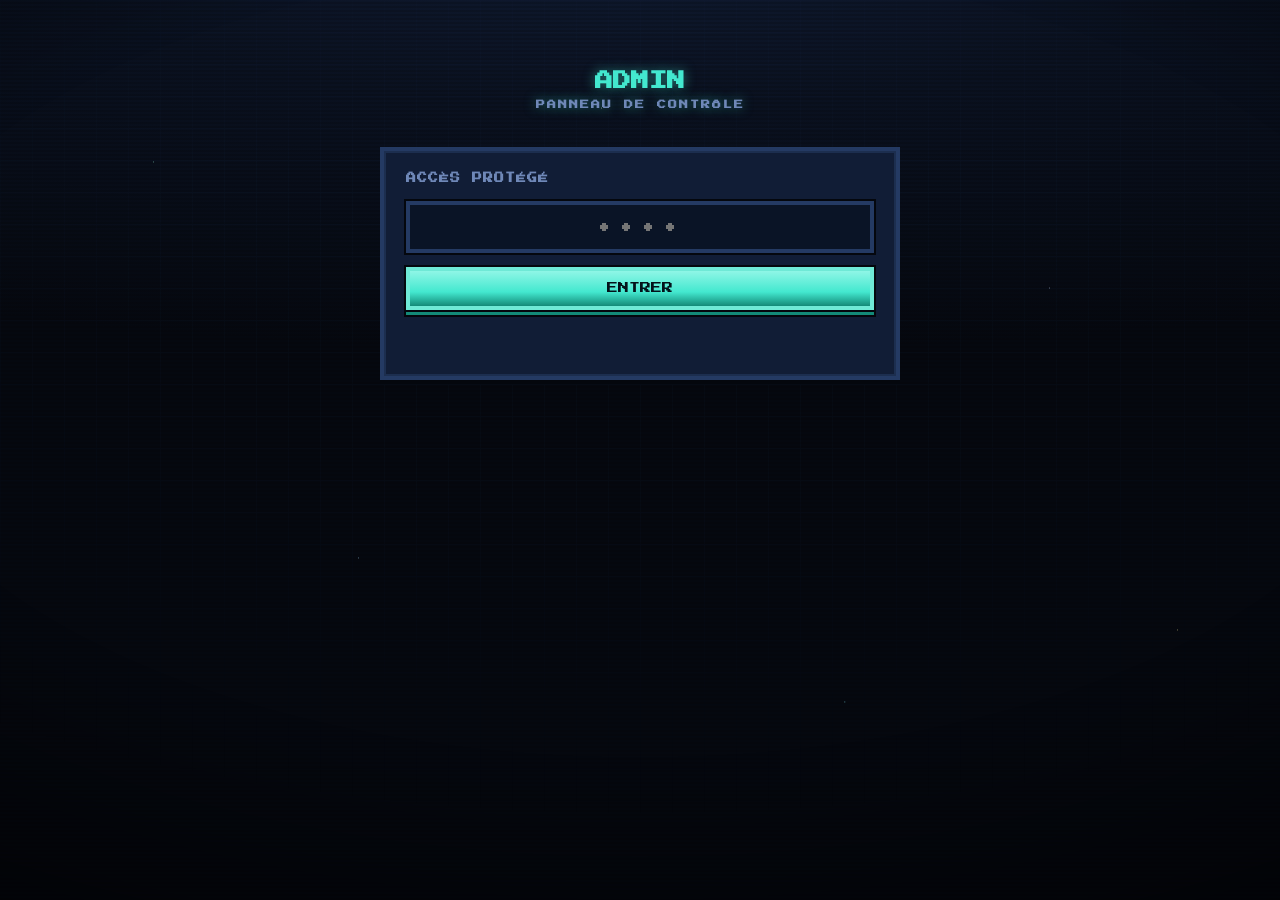
<file: admin.html>
<!DOCTYPE html>
<html lang="fr">
<head>
  <meta charset="UTF-8" />
  <meta name="viewport" content="width=device-width, initial-scale=1.0, viewport-fit=cover" />
  <meta name="robots" content="noindex, nofollow" />
  <title>QUEST · Admin</title>
  <link rel="preconnect" href="https://fonts.googleapis.com" />
  <link rel="preconnect" href="https://fonts.gstatic.com" crossorigin />
  <link href="https://fonts.googleapis.com/css2?family=Press+Start+2P&family=VT323&display=swap" rel="stylesheet" />
  <link rel="stylesheet" href="styles.css" />
</head>
<body>
  <div class="bg-grid" aria-hidden="true"></div>
  <div class="bg-stars" aria-hidden="true"></div>
  <div class="scanlines" aria-hidden="true"></div>
  <div class="vignette" aria-hidden="true"></div>

  <main class="admin">
    <h1 class="admin__head">ADMIN<small>PANNEAU DE CONTRÔLE</small></h1>

    <!-- password gate -->
    <section class="card" id="gateCard">
      <h2 class="card__title">ACCÈS PROTÉGÉ</h2>
      <form class="gate" id="gateForm" autocomplete="off">
        <input class="field" id="pwd" type="password" inputmode="numeric"
               maxlength="8" placeholder="••••" aria-label="Mot de passe" />
        <button type="submit" class="pbtn">ENTRER</button>
        <p class="gate__error" id="gateError"></p>
      </form>
    </section>

    <!-- controls (hidden until unlocked) -->
    <div id="panel" class="hidden">
      <section class="card">
        <h2 class="card__title">NIVEAU DE LA PAGE PRINCIPALE</h2>
        <div class="lvl-ctrl">
          <button type="button" class="pbtn pbtn--danger lvl-step" id="lvlDown" aria-label="Diminuer">−</button>
          <span class="lvl-ctrl__value"><span id="lvlValue">5</span><small> / 99</small></span>
          <button type="button" class="pbtn lvl-step" id="lvlUp" aria-label="Augmenter">+</button>
        </div>
        <input class="lvl-slider" id="lvlSlider" type="range" min="0" max="99" value="5" aria-label="Niveau" />
      </section>

      <section class="card">
        <h2 class="card__title">ITEMS À GAGNER</h2>
        <div id="itemList"></div>
      </section>

      <p class="admin__back"><a href="index.html">← Retour au jeu</a></p>
    </div>
  </main>

  <script src="state.js"></script>
  <script src="admin.js"></script>
</body>
</html>
</file>
<file: styles.css>
/* ============================================================
   QUEST — retro 16-bit boot-screen UI
   Dark navy / teal / amber. Pixel-perfect, responsive.
   ============================================================ */

:root {
  --bg-0:      #05080f;   /* deepest */
  --bg-1:      #0a1120;
  --bg-2:      #0f1a30;
  --panel:     #111d36;
  --panel-hi:  #1c2e4f;
  --line:      #243a63;

  --ink:       #cfe1ff;
  --ink-dim:   #6f88b8;

  --teal:      #43e8cf;   /* logo teal  -> Joueur 1 */
  --teal-deep: #138a78;
  --amber:     #f5b942;   /* logo gold  -> Joueur 2 */
  --amber-deep:#a36c12;

  --tick: 4px;            /* base pixel unit */
}

* { box-sizing: border-box; }

html, body {
  margin: 0;
  min-height: 100%;
  background: var(--bg-0);
}

body {
  font-family: "VT323", "Courier New", monospace;
  color: var(--ink);
  background:
    radial-gradient(120% 90% at 50% -10%, var(--bg-2) 0%, var(--bg-1) 38%, var(--bg-0) 100%);
  display: flex;
  justify-content: center;
  overflow-x: hidden;
  -webkit-font-smoothing: none;
  image-rendering: pixelated;
}

/* crisp pixel art everywhere */
img, canvas {
  image-rendering: pixelated;
  image-rendering: crisp-edges;
}

/* ---------- atmosphere ---------- */
.bg-grid, .bg-stars, .scanlines, .vignette {
  position: fixed;
  inset: 0;
  pointer-events: none;
  z-index: 0;
}
.bg-grid {
  background-image:
    linear-gradient(var(--line) 1px, transparent 1px),
    linear-gradient(90deg, var(--line) 1px, transparent 1px);
  background-size: 32px 32px;
  opacity: .07;
  mask-image: radial-gradient(120% 80% at 50% 30%, #000 30%, transparent 78%);
}
.bg-stars {
  background-image:
    radial-gradient(1px 1px at 12% 18%, #9fd, transparent),
    radial-gradient(1px 1px at 28% 62%, #adf, transparent),
    radial-gradient(1px 1px at 47% 12%, #fff, transparent),
    radial-gradient(1px 1px at 66% 78%, #8ef, transparent),
    radial-gradient(1px 1px at 82% 32%, #cdf, transparent),
    radial-gradient(1px 1px at 92% 70%, #fe9, transparent);
  opacity: .5;
  animation: twinkle 5s steps(2) infinite;
}
.scanlines {
  background: repeating-linear-gradient(
    to bottom, rgba(0,0,0,0) 0 2px, rgba(0,0,0,.28) 2px 4px);
  mix-blend-mode: multiply;
  opacity: .55;
  animation: flicker 7s steps(60) infinite;
}
.vignette {
  background: radial-gradient(110% 80% at 50% 40%, transparent 55%, rgba(0,0,0,.65) 100%);
}

@keyframes twinkle { 50% { opacity: .25; } }
@keyframes flicker { 0%,97%,100% { opacity:.55; } 98% { opacity:.4; } 99% { opacity:.6; } }

/* ---------- layout shell ---------- */
.layout {
  position: relative;
  z-index: 1;
  width: 100%;
  max-width: 1080px;
  display: flex;
  justify-content: center;
  align-items: flex-start;
  gap: clamp(16px, 3vw, 40px);
}

.screen {
  position: relative;
  z-index: 1;
  flex: 1 1 auto;
  width: 100%;
  max-width: 860px;
  padding: clamp(20px, 5vw, 56px) 20px 64px;
  display: flex;
  flex-direction: column;
  align-items: center;
  gap: clamp(28px, 5vw, 48px);
}

/* shared pixel-font label look */
.progress__title, .progress__level, .player__name,
.players__vs, .world__caption, .xpbar__cap {
  font-family: "Press Start 2P", "VT323", monospace;
  letter-spacing: .5px;
}

/* ---------- logo ---------- */
.logo { margin: 0; width: 100%; text-align: center; }
.logo img {
  width: min(560px, 92%);
  height: auto;
  filter: drop-shadow(0 0 18px rgba(67,232,207,.35));
  animation: logo-in .6s steps(6) both, logo-float 6s ease-in-out 1s infinite;
}
@keyframes logo-in { from { opacity:0; transform: translateY(-10px) scale(.96);} to{opacity:1;} }
@keyframes logo-float { 50% { transform: translateY(-6px); } }

/* ---------- progress bar ---------- */
.progress { width: 100%; max-width: 620px; }
.progress__head {
  display: flex;
  justify-content: space-between;
  align-items: baseline;
  margin-bottom: 10px;
  font-size: 11px;
}
.progress__title { color: var(--ink-dim); }
.progress__level { color: var(--teal); text-shadow: 0 0 10px rgba(67,232,207,.6); }
.progress__level em { font-style: normal; color: #eafff9; }

.xpbar {
  display: flex;
  align-items: center;
  gap: 10px;
}
.xpbar__cap { font-size: 10px; color: var(--ink-dim); }

.xpbar__track {
  position: relative;
  flex: 1;
  height: 26px;
  background: #0a1426;
  /* beveled pixel frame: dark inset for depth */
  box-shadow: inset 0 3px 0 rgba(0,0,0,.6), inset 0 -2px 0 var(--panel-hi);
  border: var(--tick) solid var(--line);
  outline: 2px solid #04070d;
  padding: 3px;
  overflow: hidden;
}
.xpbar__fill {
  position: relative;
  height: 100%;
  width: 0;                       /* set by JS */
  background:
    linear-gradient(180deg, #8ff6e6 0%, var(--teal) 42%, var(--teal-deep) 100%);
  box-shadow: 0 0 14px rgba(67,232,207,.6), inset 0 -3px 0 rgba(0,0,0,.35), inset 0 3px 0 rgba(255,255,255,.35);
  transition: width 1.4s steps(20);
  animation: fill-pulse 2.4s ease-in-out infinite;
}
@keyframes fill-pulse { 50% { filter: brightness(1.12); } }

.xpbar__shine {
  position: absolute;
  inset: 0;
  background: linear-gradient(100deg, transparent 30%, rgba(255,255,255,.55) 50%, transparent 70%);
  transform: translateX(-120%);
  animation: shine 2.8s ease-in-out infinite;
}
@keyframes shine { 0%,60% { transform: translateX(-120%);} 100% { transform: translateX(220%);} }

/* segment ticks overlay */
.xpbar__ticks {
  position: absolute;
  inset: 3px;
  background-image: repeating-linear-gradient(
    90deg, transparent 0 10px, rgba(4,8,16,.55) 10px 12px);
  pointer-events: none;
}

/* ---------- players ---------- */
.players {
  width: 100%;
  display: flex;
  justify-content: center;
  align-items: flex-end;
  gap: clamp(18px, 6vw, 64px);
}
.player {
  margin: 0;
  display: flex;
  flex-direction: column;
  align-items: center;
  gap: 16px;
  flex: 0 1 200px;
}
.player__stage {
  position: relative;
  width: 100%;
  height: 190px;
  display: flex;
  align-items: flex-end;
  justify-content: center;
  /* a little platform tile */
  background:
    radial-gradient(60% 26px at 50% 100%, rgba(67,232,207,.12), transparent 70%);
  border-bottom: var(--tick) solid var(--line);
}
.player__skin {
  height: 170px;
  width: auto;
  position: relative;
  z-index: 2;
  transform-origin: 50% 100%;
}
.player--1 .player__skin { animation: idle1 1.1s steps(2) infinite; }
.player--2 .player__skin { animation: idle2 1s   steps(2) infinite .3s; }

/* va-et-vient : bob up/down + tiny sway, like a 2D idle */
@keyframes idle1 {
  0%   { transform: translateY(0)    rotate(-1.2deg); }
  50%  { transform: translateY(-9px) rotate( 1.2deg); }
  100% { transform: translateY(0)    rotate(-1.2deg); }
}
@keyframes idle2 {
  0%   { transform: translateY(0)    rotate( 1.2deg); }
  50%  { transform: translateY(-8px) rotate(-1.2deg); }
  100% { transform: translateY(0)    rotate( 1.2deg); }
}

.player__shadow {
  position: absolute;
  bottom: 6px;
  left: 50%;
  width: 70px;
  height: 14px;
  background: rgba(0,0,0,.55);
  border-radius: 50%;
  transform: translateX(-50%);
  filter: blur(1px);
  z-index: 1;
}
.player--1 .player__shadow { animation: shadow1 1.1s steps(2) infinite; }
.player--2 .player__shadow { animation: shadow2 1s   steps(2) infinite .3s; }
@keyframes shadow1 { 50% { transform: translateX(-50%) scale(.78); opacity:.6; } }
@keyframes shadow2 { 50% { transform: translateX(-50%) scale(.8);  opacity:.6; } }

.player__name {
  font-size: 12px;
  padding: 9px 12px;
  background: var(--panel);
  border: var(--tick) solid var(--line);
  box-shadow: 0 var(--tick) 0 #04070d, inset 0 0 0 2px var(--panel-hi);
  color: var(--ink);
}
.player--1 .player__name { color: var(--teal);  border-color: var(--teal-deep);  text-shadow: 0 0 8px rgba(67,232,207,.5); }
.player--2 .player__name { color: var(--amber); border-color: var(--amber-deep); text-shadow: 0 0 8px rgba(245,185,66,.5); }

.players__vs {
  align-self: center;
  font-size: 14px;
  color: #fff;
  text-shadow: 0 0 12px rgba(255,255,255,.5), 0 var(--tick) 0 #04070d;
  padding-bottom: 40px;
  animation: vs-pop 1.6s steps(2) infinite;
}
@keyframes vs-pop { 50% { transform: scale(1.18) rotate(-3deg); } }

/* ---------- world map ---------- */
.world {
  width: 100%;
  display: flex;
  flex-direction: column;
  align-items: center;
  gap: 14px;
}
.world__frame {
  width: 100%;
  max-width: 760px;
  padding: var(--tick);
  background: var(--panel);
  border: var(--tick) solid var(--line);
  box-shadow:
    0 0 0 2px #04070d,
    0 var(--tick) 0 #04070d,
    0 0 30px rgba(67,232,207,.15),
    inset 0 0 0 2px var(--panel-hi);
}
.world__frame canvas {
  display: block;
  width: 100%;
  height: auto;
  background: #14233c;
}
.world__caption {
  font-size: 10px;
  color: var(--ink-dim);
  letter-spacing: 2px;
}

/* ---------- reward items rail ---------- */
.items {
  position: sticky;
  top: clamp(20px, 5vw, 56px);
  display: flex;
  flex-direction: column;
  align-items: center;
  gap: 14px;
  padding-top: clamp(20px, 5vw, 56px);
  flex: 0 0 auto;
}
.items__title {
  font-family: "Press Start 2P", monospace;
  font-size: 9px;
  color: var(--ink-dim);
  letter-spacing: 2px;
}
.items__rail {
  display: flex;
  flex-direction: column;
  gap: 14px;
}
.item {
  position: relative;
  width: 60px;
  height: 60px;
  display: flex;
  align-items: center;
  justify-content: center;
  background: var(--panel);
  border: var(--tick) solid var(--line);
  box-shadow: 0 var(--tick) 0 #04070d, inset 0 0 0 2px var(--panel-hi);
}
.item__icon {
  width: 38px;
  height: 38px;
  transition: filter .25s, transform .2s;
}
.item__icon svg { width: 100%; height: 100%; display: block; }

/* not won → black silhouette (only the shape shows) */
.item--locked { border-color: var(--line); }
.item--locked .item__icon { filter: brightness(0); opacity: .45; }

/* won → glowing, gold-framed */
.item:not(.item--locked) {
  border-color: var(--amber-deep);
  box-shadow: 0 var(--tick) 0 #04070d, inset 0 0 0 2px var(--panel-hi),
              0 0 16px rgba(245,185,66,.35);
}
.item:not(.item--locked) .item__icon { filter: drop-shadow(0 0 5px rgba(245,185,66,.6)); }

/* tooltip with the item name */
.item__tip {
  position: absolute;
  left: calc(100% + 10px);
  top: 50%;
  transform: translateY(-50%) translateX(-6px);
  padding: 6px 8px;
  font-family: "Press Start 2P", monospace;
  font-size: 8px;
  white-space: nowrap;
  color: var(--ink);
  background: var(--panel);
  border: 2px solid var(--line);
  opacity: 0;
  pointer-events: none;
  transition: opacity .15s, transform .15s;
  z-index: 5;
}
.item:hover .item__tip { opacity: 1; transform: translateY(-50%) translateX(0); }

@keyframes item-pop {
  0%   { transform: scale(1); }
  40%  { transform: scale(1.28) rotate(-4deg); }
  100% { transform: scale(1); }
}
.item--pop .item__icon { animation: item-pop .5s steps(4); }

/* ---------- LEVEL UP button ---------- */
.levelup { width: 100%; display: flex; justify-content: center; }
.btn-levelup {
  font-family: "Press Start 2P", monospace;
  font-size: 15px;
  letter-spacing: 1px;
  color: #3a2700;
  background: linear-gradient(180deg, #ffe07a 0%, var(--amber) 45%, #d99a1f 100%);
  border: var(--tick) solid #facb56;
  padding: 16px 26px 18px;
  cursor: pointer;
  position: relative;
  outline: 2px solid #04070d;
  box-shadow:
    0 6px 0 var(--amber-deep),
    0 6px 0 2px #04070d,
    0 0 22px rgba(245,185,66,.45);
  text-shadow: 0 2px 0 rgba(255,255,255,.4);
  transition: transform .05s steps(1), box-shadow .05s steps(1), filter .15s;
  animation: lvl-glow 2.2s ease-in-out infinite;
}
.btn-levelup:hover { filter: brightness(1.08); }
.btn-levelup:active {
  transform: translateY(6px);
  box-shadow: 0 0 0 var(--amber-deep), 0 0 0 2px #04070d, 0 0 22px rgba(245,185,66,.5);
}
.btn-levelup__label { position: relative; z-index: 1; }
@keyframes lvl-glow {
  50% { box-shadow: 0 6px 0 var(--amber-deep), 0 6px 0 2px #04070d, 0 0 34px rgba(245,185,66,.75); }
}
@keyframes lvl-hit {
  0% { transform: scale(1); } 50% { transform: scale(1.12); } 100% { transform: scale(1); }
}
.btn-levelup.is-hit { animation: lvl-hit .35s steps(3); }

/* ---------- responsive ---------- */
@media (max-width: 860px) {
  .layout { flex-direction: column; align-items: center; }
  .items {
    position: static;
    flex-direction: row;
    padding-top: clamp(20px, 5vw, 40px);
    order: -1;
  }
  .items__title { display: none; }
  .items__rail { flex-direction: row; flex-wrap: wrap; justify-content: center; }
  .item__tip { left: 50%; top: auto; bottom: calc(100% + 8px);
    transform: translateX(-50%) translateY(6px); }
  .item:hover .item__tip { transform: translateX(-50%) translateY(0); }
}

@media (max-width: 460px) {
  .players { gap: 10px; }
  .player__skin { height: 130px; }
  .player__stage { height: 150px; }
  .players__vs { padding-bottom: 30px; font-size: 11px; }
  .player__name { font-size: 10px; }
}

@media (prefers-reduced-motion: reduce) {
  *, *::before, *::after { animation: none !important; }
}

/* ============================================================
   ADMIN PAGE
   ============================================================ */
.admin {
  position: relative;
  z-index: 1;
  width: 100%;
  max-width: 560px;
  margin: 0 auto;
  padding: clamp(24px, 6vw, 60px) 20px 60px;
  display: flex;
  flex-direction: column;
  gap: 26px;
}
.admin__head {
  text-align: center;
  font-family: "Press Start 2P", monospace;
  font-size: 18px;
  color: var(--teal);
  text-shadow: 0 0 12px rgba(67,232,207,.5);
}
.admin__head small {
  display: block;
  margin-top: 10px;
  font-size: 9px;
  color: var(--ink-dim);
  letter-spacing: 2px;
}
.card {
  background: var(--panel);
  border: var(--tick) solid var(--line);
  box-shadow: 0 var(--tick) 0 #04070d, inset 0 0 0 2px var(--panel-hi);
  padding: 22px;
}
.card__title {
  font-family: "Press Start 2P", monospace;
  font-size: 10px;
  color: var(--ink-dim);
  letter-spacing: 1px;
  margin: 0 0 18px;
}

/* gate */
.gate { display: flex; flex-direction: column; gap: 14px; }
.field {
  font-family: "Press Start 2P", monospace;
  font-size: 16px;
  text-align: center;
  letter-spacing: 6px;
  color: var(--ink);
  background: #0a1426;
  border: var(--tick) solid var(--line);
  outline: 2px solid #04070d;
  padding: 14px;
}
.field:focus { border-color: var(--teal); }
.gate__error {
  font-family: "Press Start 2P", monospace;
  font-size: 9px;
  color: #ff6b6b;
  text-align: center;
  min-height: 12px;
}
.gate.shake { animation: shake .35s steps(4); }
@keyframes shake { 25% { transform: translateX(-8px);} 75% { transform: translateX(8px);} }

/* pixel buttons (admin) */
.pbtn {
  font-family: "Press Start 2P", monospace;
  font-size: 11px;
  color: #04121a;
  background: linear-gradient(180deg, #8ff6e6, var(--teal) 60%, var(--teal-deep));
  border: var(--tick) solid #6fe9d6;
  outline: 2px solid #04070d;
  padding: 12px 14px;
  cursor: pointer;
  box-shadow: 0 5px 0 var(--teal-deep), 0 5px 0 2px #04070d;
  transition: transform .05s steps(1), box-shadow .05s steps(1);
}
.pbtn:active { transform: translateY(5px); box-shadow: 0 0 0 var(--teal-deep), 0 0 0 2px #04070d; }
.pbtn--ghost {
  color: var(--ink);
  background: var(--panel-hi);
  border-color: var(--line);
  box-shadow: 0 5px 0 #04070d;
}
.pbtn--amber {
  color: #3a2700;
  background: linear-gradient(180deg, #ffe07a, var(--amber) 60%, #d99a1f);
  border-color: #facb56;
  box-shadow: 0 5px 0 var(--amber-deep), 0 5px 0 2px #04070d;
}
.pbtn--danger {
  color: #fff;
  background: linear-gradient(180deg, #ff7a7a, #d83b3b 60%, #9c2020);
  border-color: #ff9a9a;
  box-shadow: 0 5px 0 #7a1414, 0 5px 0 2px #04070d;
}

/* level control */
.lvl-ctrl { display: flex; align-items: center; justify-content: center; gap: 16px; }
.lvl-ctrl__value {
  font-family: "Press Start 2P", monospace;
  font-size: 30px;
  color: var(--teal);
  min-width: 92px;
  text-align: center;
  text-shadow: 0 0 12px rgba(67,232,207,.5);
}
.lvl-ctrl__value small { font-size: 11px; color: var(--ink-dim); }
.lvl-slider { width: 100%; margin-top: 18px; accent-color: var(--teal); }
.lvl-step { font-size: 20px; padding: 8px 16px; }

/* item rows */
.item-row {
  display: flex;
  align-items: center;
  gap: 14px;
  padding: 12px 0;
  border-bottom: 2px solid var(--line);
}
.item-row:last-child { border-bottom: 0; }
.item-row__icon { width: 34px; height: 34px; flex: 0 0 auto; }
.item-row__icon svg { width: 100%; height: 100%; }
.item-row__icon.is-off { filter: brightness(0); opacity: .45; }
.item-row__name {
  flex: 1;
  font-family: "Press Start 2P", monospace;
  font-size: 11px;
  color: var(--ink);
}
.item-row__state { font-size: 9px; color: var(--ink-dim); margin-top: 6px; }
.admin__back {
  text-align: center;
  font-family: "Press Start 2P", monospace;
  font-size: 9px;
}
.admin__back a { color: var(--teal); text-decoration: none; }
.admin__back a:hover { text-decoration: underline; }
.hidden { display: none !important; }

/* ============================================================
   GAME MODE dropdown + Action ou Vérité
   ============================================================ */
.modebar { width: 100%; display: flex; justify-content: center; }
.dropdown { position: relative; }
.btn-mode {
  font-family: "Press Start 2P", monospace; font-size: 12px; color: #04121a;
  background: linear-gradient(180deg, #8ff6e6, var(--teal) 60%, var(--teal-deep));
  border: var(--tick) solid #6fe9d6; outline: 2px solid #04070d;
  padding: 12px 16px; cursor: pointer; display: inline-flex; gap: 10px; align-items: center;
  box-shadow: 0 5px 0 var(--teal-deep), 0 5px 0 2px #04070d;
}
.btn-mode:active { transform: translateY(5px); box-shadow: 0 0 0 var(--teal-deep), 0 0 0 2px #04070d; }
.btn-mode__caret { font-size: 10px; }
.dropdown__menu {
  position: absolute; top: calc(100% + 8px); left: 50%; transform: translateX(-50%);
  margin: 0; padding: 6px; list-style: none; min-width: 220px; z-index: 20;
  background: var(--panel); border: var(--tick) solid var(--line);
  box-shadow: 0 var(--tick) 0 #04070d, inset 0 0 0 2px var(--panel-hi);
}
.dropdown__menu li { margin: 0; }
.dropdown__item {
  width: 100%; text-align: left; font-family: "Press Start 2P", monospace; font-size: 10px;
  color: var(--ink); background: transparent; border: 0; padding: 12px 10px; cursor: pointer;
}
.dropdown__item:hover:not(.is-disabled) { background: var(--panel-hi); color: var(--teal); }
.dropdown__item.is-disabled { color: var(--ink-dim); cursor: not-allowed; }
.dropdown__item em { font-style: normal; font-size: 8px; opacity: .7; margin-left: 6px; }

/* modal */
.modal {
  position: fixed; inset: 0; z-index: 50; display: flex; align-items: center; justify-content: center;
  background: rgba(4, 7, 13, .78); padding: 20px;
}
.modal[hidden] { display: none; }   /* let the hidden attribute win over display:flex */
.modal__box {
  position: relative; width: 100%; max-width: 460px; background: var(--panel);
  border: var(--tick) solid var(--line); outline: 2px solid #04070d;
  box-shadow: 0 var(--tick) 0 #04070d, 0 0 30px rgba(67,232,207,.2), inset 0 0 0 2px var(--panel-hi);
  padding: 26px; text-align: center;
}
.modal__close {
  position: absolute; top: 10px; right: 10px; background: transparent; border: 0;
  color: var(--ink-dim); font-family: "Press Start 2P", monospace; font-size: 12px; cursor: pointer;
}
.modal__title { font-family: "Press Start 2P", monospace; font-size: 15px; color: var(--teal); margin: 0 0 14px; text-shadow: 0 0 12px rgba(67,232,207,.5); }
.modal__text { font-size: 18px; color: var(--ink); margin: 0 0 18px; }
.modal__choices { display: flex; gap: 16px; justify-content: center; }
.pick {
  flex: 1; display: flex; flex-direction: column; align-items: center; gap: 8px;
  padding: 16px 8px; cursor: pointer; background: var(--bg-1);
  border: var(--tick) solid var(--line); box-shadow: 0 var(--tick) 0 #04070d;
  font-family: "Press Start 2P", monospace; font-size: 10px; color: var(--ink);
}
.pick img { height: 80px; width: auto; image-rendering: pixelated; }
.pick small { font-family: "VT323", monospace; font-size: 16px; color: var(--ink-dim); }
.pick--1 { border-color: var(--teal-deep); }
.pick--1 span { color: var(--teal); }
.pick--2 { border-color: var(--amber-deep); }
.pick--2 span { color: var(--amber); }
.pick:hover { filter: brightness(1.1); }
.pick.is-taken { opacity: .4; }
.modal__hint { min-height: 14px; margin: 14px 0 0; font-family: "Press Start 2P", monospace; font-size: 8px; color: #ff6b6b; }

/* game page */
.td-page {
  position: relative; z-index: 1; width: 100%; max-width: 680px; margin: 0 auto;
  padding: clamp(16px, 4vw, 36px) 18px 50px; display: flex; flex-direction: column; gap: 22px;
}
.td-head { display: flex; align-items: center; justify-content: space-between; gap: 10px; }
.td-back { font-family: "Press Start 2P", monospace; font-size: 9px; color: var(--teal); text-decoration: none; }
.td-back:hover { text-decoration: underline; }
.td-title { flex: 1; text-align: center; font-family: "Press Start 2P", monospace; font-size: 14px; color: var(--ink); text-shadow: 0 0 12px rgba(67,232,207,.4); margin: 0; }
.td-me { font-family: "Press Start 2P", monospace; font-size: 8px; color: var(--ink-dim); white-space: nowrap; }

.td-lobby { text-align: center; padding: 60px 0; }
.td-spinner {
  width: 26px; height: 26px; margin: 0 auto 18px; background: var(--teal);
  animation: td-spin 1s steps(8) infinite;
}
@keyframes td-spin { to { transform: rotate(360deg); } }
.td-status { font-family: "Press Start 2P", monospace; font-size: 11px; color: var(--ink-dim); }

.td-role { font-family: "Press Start 2P", monospace; font-size: 12px; text-align: center; padding: 12px; border: var(--tick) solid var(--line); background: var(--panel); }
.td-role--asker { color: var(--teal); border-color: var(--teal-deep); }
.td-role--answerer { color: var(--amber); border-color: var(--amber-deep); }
.td-absent { font-family: "VT323", monospace; font-size: 17px; color: var(--amber); text-align: center; margin: 0; opacity: .85; }
.td-absent[hidden] { display: none; }

.td-action { min-height: 120px; display: flex; flex-direction: column; align-items: center; justify-content: center; gap: 14px; text-align: center; }
.td-big { font-size: 16px; padding: 16px 26px; }
.td-q { font-size: 20px; color: var(--ink); margin: 0; }
.td-wait { font-family: "Press Start 2P", monospace; font-size: 10px; color: var(--ink-dim); }
.td-choice { display: flex; gap: 16px; }
.td-input {
  width: 100%; max-width: 460px; font-family: "VT323", monospace; font-size: 20px; color: var(--ink);
  background: #0a1426; border: var(--tick) solid var(--line); outline: 2px solid #04070d; padding: 10px; resize: vertical;
}
.td-input:focus { border-color: var(--teal); }

.td-journal { background: var(--panel); border: var(--tick) solid var(--line); box-shadow: inset 0 0 0 2px var(--panel-hi); padding: 16px; }
.td-journal__title { font-family: "Press Start 2P", monospace; font-size: 9px; color: var(--ink-dim); margin: 0 0 12px; letter-spacing: 1px; }
.td-log { max-height: 240px; overflow-y: auto; display: flex; flex-direction: column; gap: 8px; }
.td-log__empty { font-family: "VT323", monospace; font-size: 18px; color: var(--ink-dim); text-align: center; }
.td-msg { font-family: "VT323", monospace; font-size: 18px; line-height: 1.2; padding: 6px 10px; border-left: 4px solid var(--line); background: var(--bg-1); }
.td-msg--p1 { border-left-color: var(--teal); }
.td-msg--p2 { border-left-color: var(--amber); }
.td-msg__who { font-family: "Press Start 2P", monospace; font-size: 8px; margin-right: 8px; }
.td-msg--p1 .td-msg__who { color: var(--teal); }
.td-msg--p2 .td-msg__who { color: var(--amber); }
.td-msg__kind { color: var(--ink-dim); margin-right: 6px; }
.td-quit { align-self: center; }

@media (max-width: 460px) {
  .pick img { height: 60px; }
  .td-title { font-size: 11px; }
}

/* ===== Le Morpion ===== */
.mp-score {
  display: flex; justify-content: center; gap: 14px;
  font-family: "Press Start 2P", monospace; font-size: 10px;
  margin-bottom: 14px; flex-wrap: wrap;
}
.mp-score__cell { color: #9fb3c8; }
.mp-score__cell b { color: #e6f0fa; margin-left: 4px; }
.mp-score__cell--x b { color: #43e8cf; }
.mp-score__cell--o b { color: #f5b942; }

.mp-board {
  display: grid; grid-template-columns: repeat(3, 1fr); gap: 8px;
  width: min(82vw, 340px); aspect-ratio: 1 / 1; margin: 0 auto 16px;
}
.mp-cell {
  display: flex; align-items: center; justify-content: center;
  font-family: "Press Start 2P", monospace; font-size: clamp(28px, 11vw, 52px);
  background: #12203a; color: #e6f0fa;
  border: 2px solid #28406b; border-radius: 8px;
  box-shadow: inset 0 -4px 0 rgba(0,0,0,.35);
  cursor: default; aspect-ratio: 1 / 1; image-rendering: pixelated;
  transition: background .08s, transform .08s;
}
.mp-cell--x { color: #43e8cf; text-shadow: 0 0 8px rgba(67,232,207,.5); }
.mp-cell--o { color: #f5b942; text-shadow: 0 0 8px rgba(245,185,66,.5); }
.mp-cell--playable { cursor: pointer; }
.mp-cell--playable:hover { background: #17284a; transform: translateY(-2px); }
.mp-cell--playable:active { transform: translateY(0); }
.mp-cell[disabled] { cursor: default; }

.mp-actions { min-height: 48px; display: flex; justify-content: center; align-items: center; margin-bottom: 8px; }
</file>
